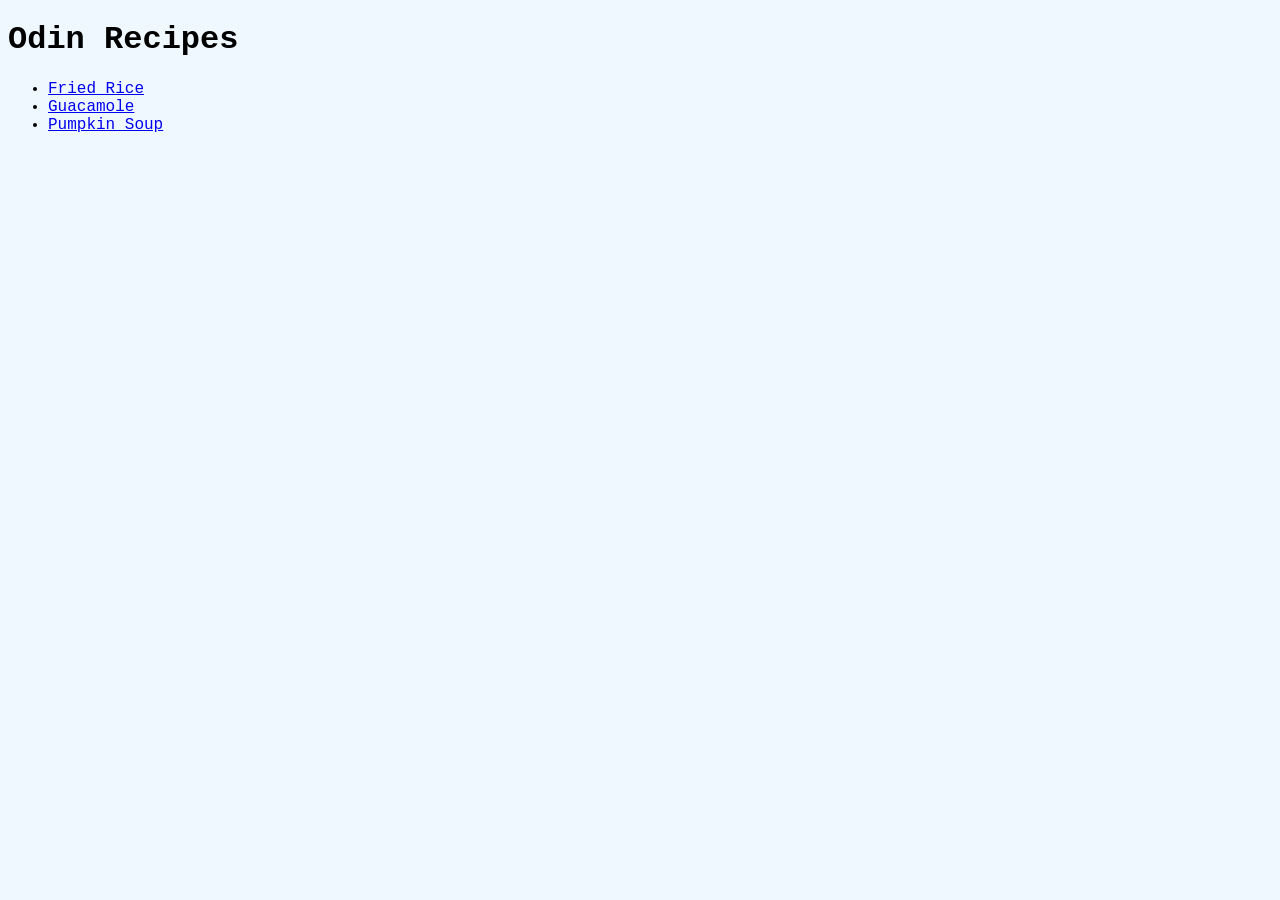
<file: index.html>
<!DOCTYPE html>
<html lang="en">
<head>
    <meta charset="UTF-8">
    <meta name="viewport" content="width=device-width, initial-scale=1.0">
    <title>Home | Recipes</title>
    <link rel="stylesheet" href="style.css">
</head>
<body class="home-page">
    <h1>Odin Recipes</h1>
        <ul>
            <li>
                <a href="recipes/fried-rice.html">Fried Rice</a>
            </li>
            <li>
                <a href="recipes/guacamole.html">Guacamole</a>
            </li>
            <li>
                <a href="recipes/pumpkin-soup.html">Pumpkin Soup</a>
            </li>
        </ul>
</body>
</html>
</file>
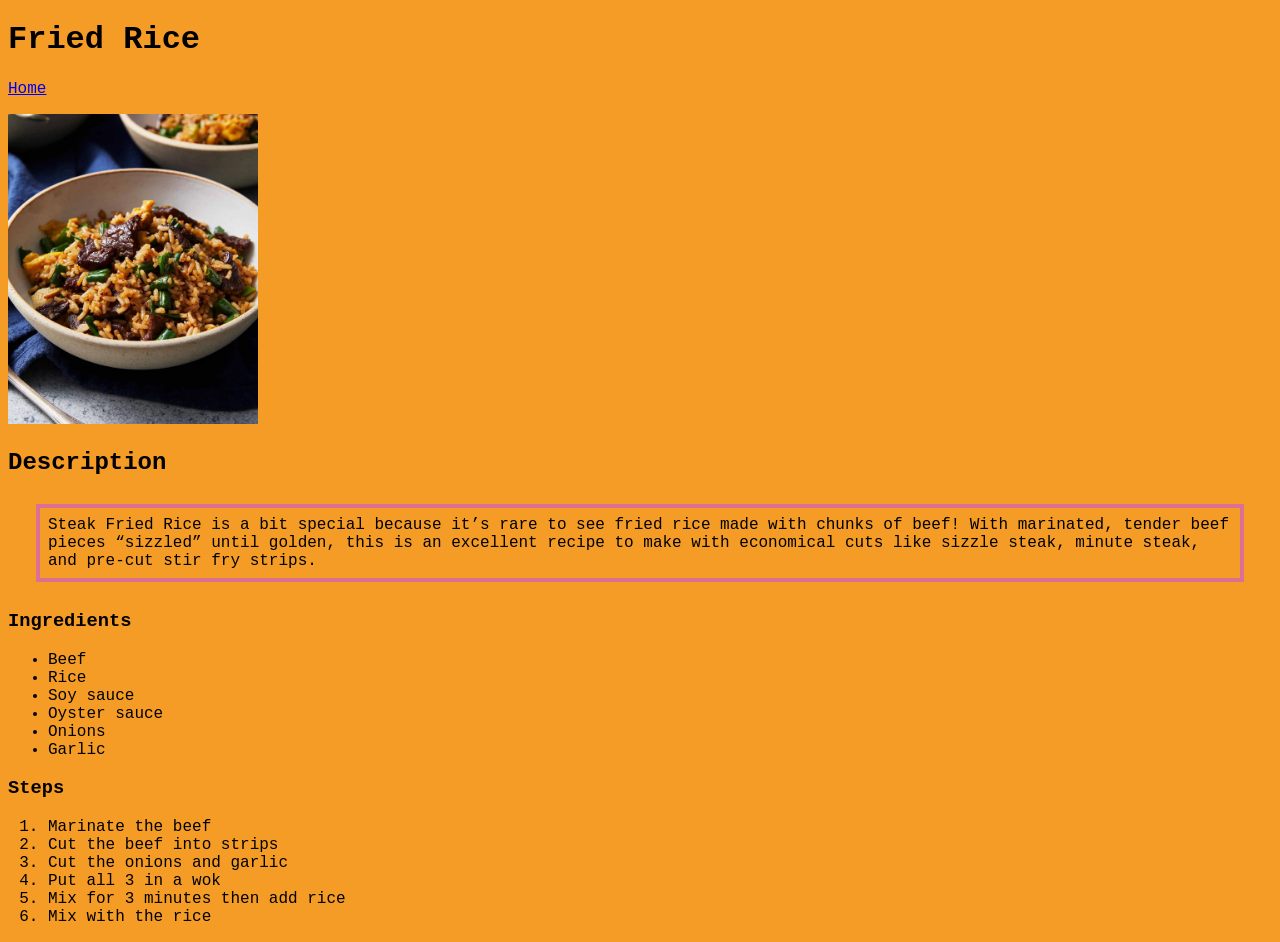
<file: recipes/fried-rice.html>
<!DOCTYPE html>
<html lang="en">
<head>
    <meta charset="UTF-8">
    <meta name="viewport" content="width=device-width, initial-scale=1.0">
    <title>Fried Rice Recipe</title>
    <link rel="stylesheet" href="../style.css">
</head>
<body class="fried-rice">
    <h1>Fried Rice</h1>
        <p>
            <a href="/index.html">Home</a>
        </p>
        <p>
            <img src="/images/fried-rice.jpg" alt="fried rice dish" height="310" width="250">
        </p>
        <h2>Description</h2>
            <p class="rice-description">
                Steak Fried Rice is a bit special because it’s rare to see fried rice made with chunks of beef! With marinated, tender beef pieces “sizzled” until golden, this is an excellent recipe to make with economical cuts like sizzle steak, minute steak, and pre-cut stir fry strips.
            </p>
            <h3>Ingredients</h3>
                <ul>
                    <li>Beef</li>
                    <li>Rice</li>
                    <li>Soy sauce</li>
                    <li>Oyster sauce</li>
                    <li>Onions</li>
                    <li>Garlic</li>
                </ul>
            <h3>Steps</h3>
                <ol>
                    <li>Marinate the beef</li>
                    <li>Cut the beef into strips</li>
                    <li>Cut the onions and garlic</li>
                    <li>Put all 3 in a wok</li>
                    <li>Mix for 3 minutes then add rice</li>
                    <li>Mix with the rice</li>
                </ol>
</body>
</html>
</file>
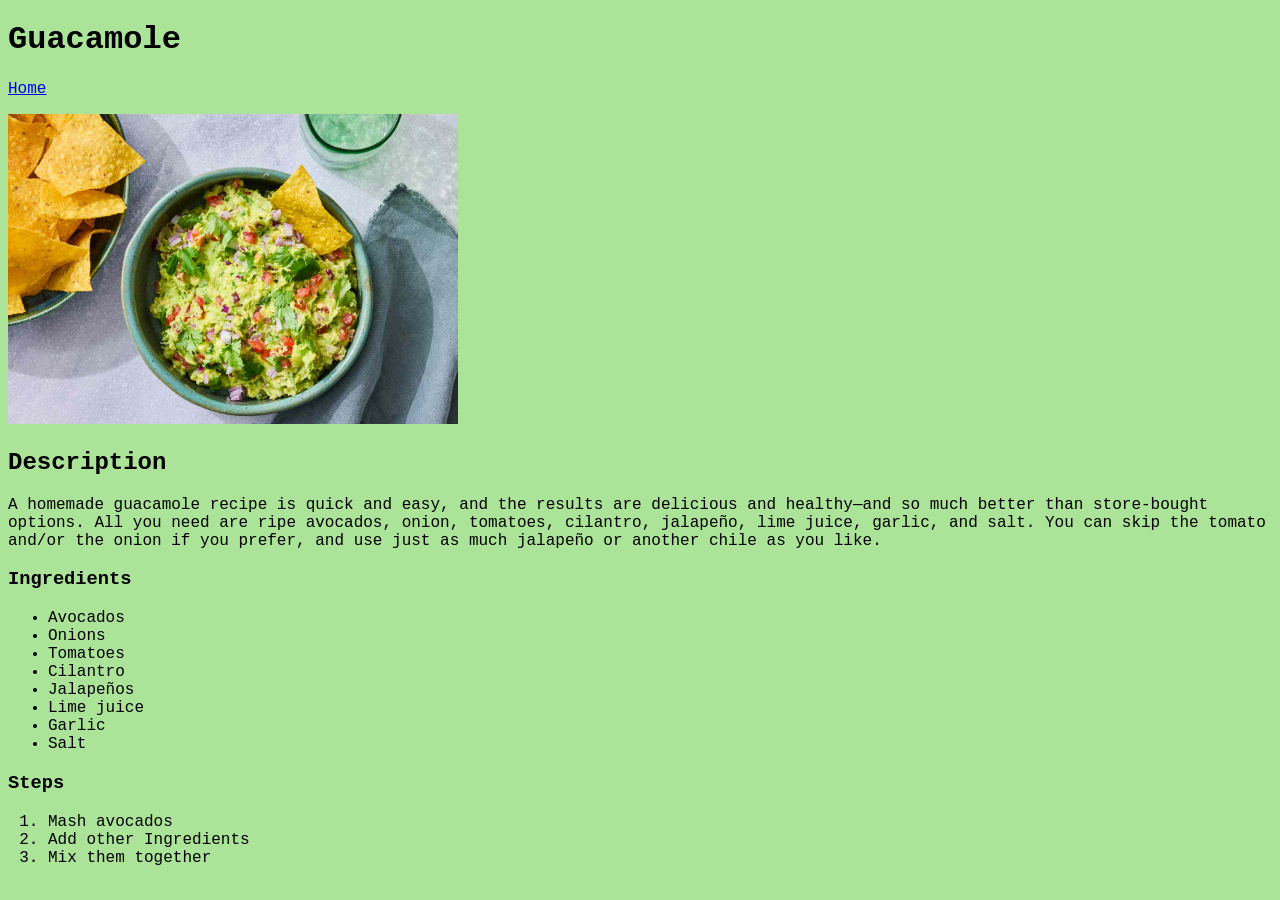
<file: recipes/guacamole.html>
<!DOCTYPE html>
<html lang="en">
<head>
    <meta charset="UTF-8">
    <meta name="viewport" content="width=device-width, initial-scale=1.0">
    <title>Guacamole Recipe</title>
    <link rel="stylesheet" href="../style.css">
</head>
<body class="guacamole">
    <h1>Guacamole</h1>
        <p>
            <a href="/index.html">Home</a>
        </p>
        <p>
            <img src="/images/guacamole.jpg" alt="guacamole" height="310" width="450">
        </p>
        <h2>Description</h2>
            <p>
                A homemade guacamole recipe is quick and easy, and the results are delicious and healthy—and so much better than store-bought options. All you need are ripe avocados, onion, tomatoes, cilantro, jalapeño, lime juice, garlic, and salt. You can skip the tomato and/or the onion if you prefer, and use just as much jalapeño or another chile as you like.
            </p>
            <h3>Ingredients</h3>
                <ul>
                    <li>Avocados</li>
                    <li>Onions</li>
                    <li>Tomatoes</li>
                    <li>Cilantro</li>
                    <li>Jalapeños</li>
                    <li>Lime juice</li>
                    <li>Garlic</li>
                    <li>Salt</li>
                </ul>
            <h3>Steps</h3>
                <ol>
                    <li>Mash avocados</li>
                    <li>Add other Ingredients</li>
                    <li>Mix them together</li>
                </ol>
</body>
</html>
</file>
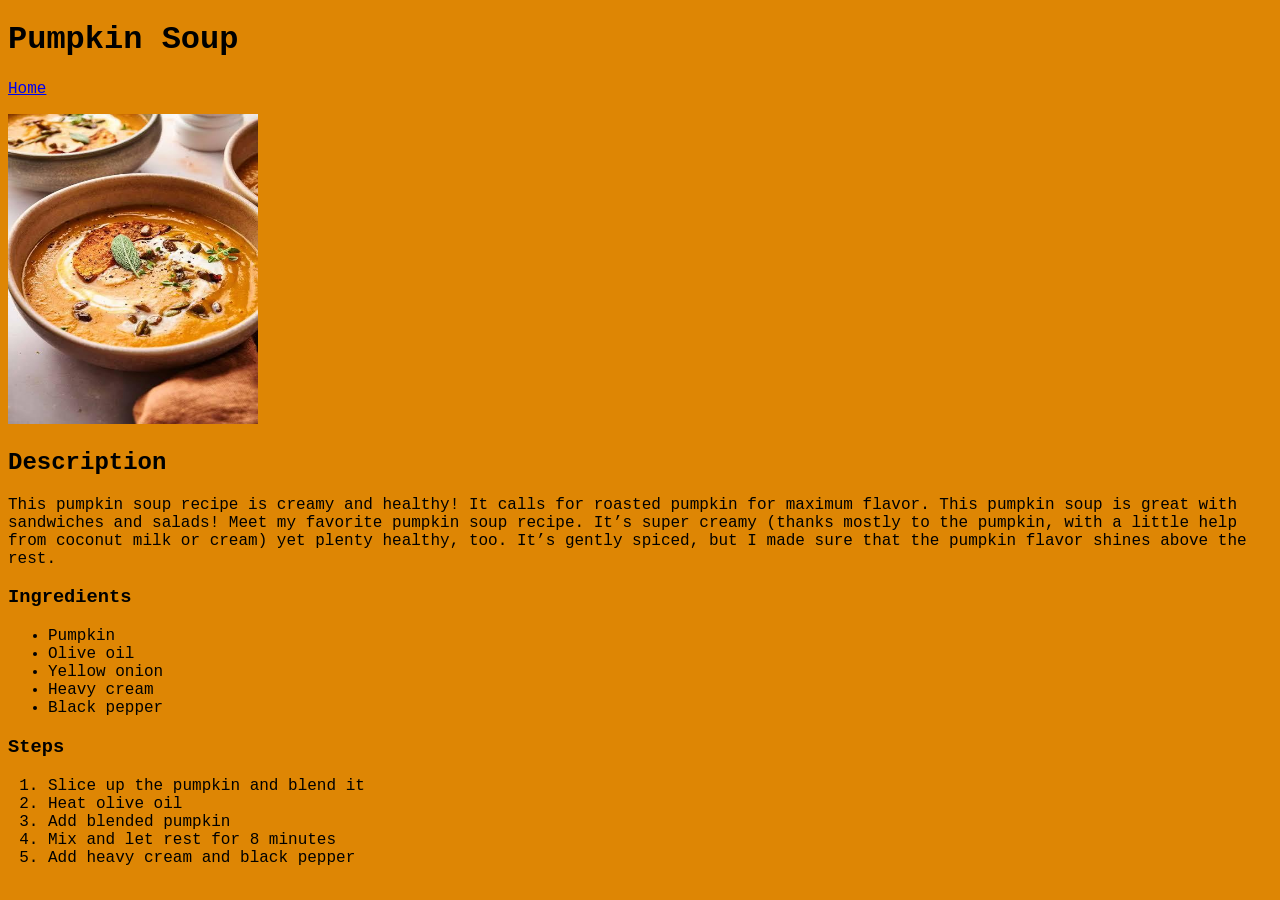
<file: recipes/pumpkin-soup.html>
<!DOCTYPE html>
<html lang="en">
<head>
    <meta charset="UTF-8">
    <meta name="viewport" content="width=device-width, initial-scale=1.0">
    <title>Pumpkin Soup Recipe</title>
    <link rel="stylesheet" href="../style.css">
</head>
<body class="pumpkin-soup">
    <h1>Pumpkin Soup</h1>
        <p>
            <a href="/index.html">Home</a>
        </p>
        <p>
            <img src="/images/pumpkin-soup.jpg" alt="pumpkin soup" width="250" height="310">
        </p>
        <h2>Description</h2>
            <p>
                This pumpkin soup recipe is creamy and healthy! It calls for roasted pumpkin for maximum flavor. This pumpkin soup is great with sandwiches and salads! Meet my favorite pumpkin soup recipe. It’s super creamy (thanks mostly to the pumpkin, with a little help from coconut milk or cream) yet plenty healthy, too. It’s gently spiced, but I made sure that the pumpkin flavor shines above the rest.
            </p>
            <h3>Ingredients</h3>
                <ul>
                    <li>Pumpkin</li>
                    <li>Olive oil</li>
                    <li>Yellow onion</li>
                    <li>Heavy cream</li>
                    <li>Black pepper</li>
                </ul>
            <h3>Steps</h3>
                <ol>
                    <li>Slice up the pumpkin and blend it</li>
                    <li>Heat olive oil</li>
                    <li>Add blended pumpkin</li>
                    <li>Mix and let rest for 8 minutes</li>
                    <li>Add heavy cream and black pepper</li>
                </ol>
</body>
</html>
</file>
<file: style.css>
.home-page {
    background-color: aliceblue;
}

.home-page,
.fried-rice,
.guacamole,
.pumpkin-soup {
    font-family:'Courier New', Courier, monospace;
}

.fried-rice {
    background-color: #F59C27;
}

.guacamole {
    background-color: #ABE398;
}

.pumpkin-soup {
    background-color: #DE8604;
}

.rice-description {
    border: 4px solid palevioletred;
    padding: 8px;
    margin: 28px;
}
</file>
